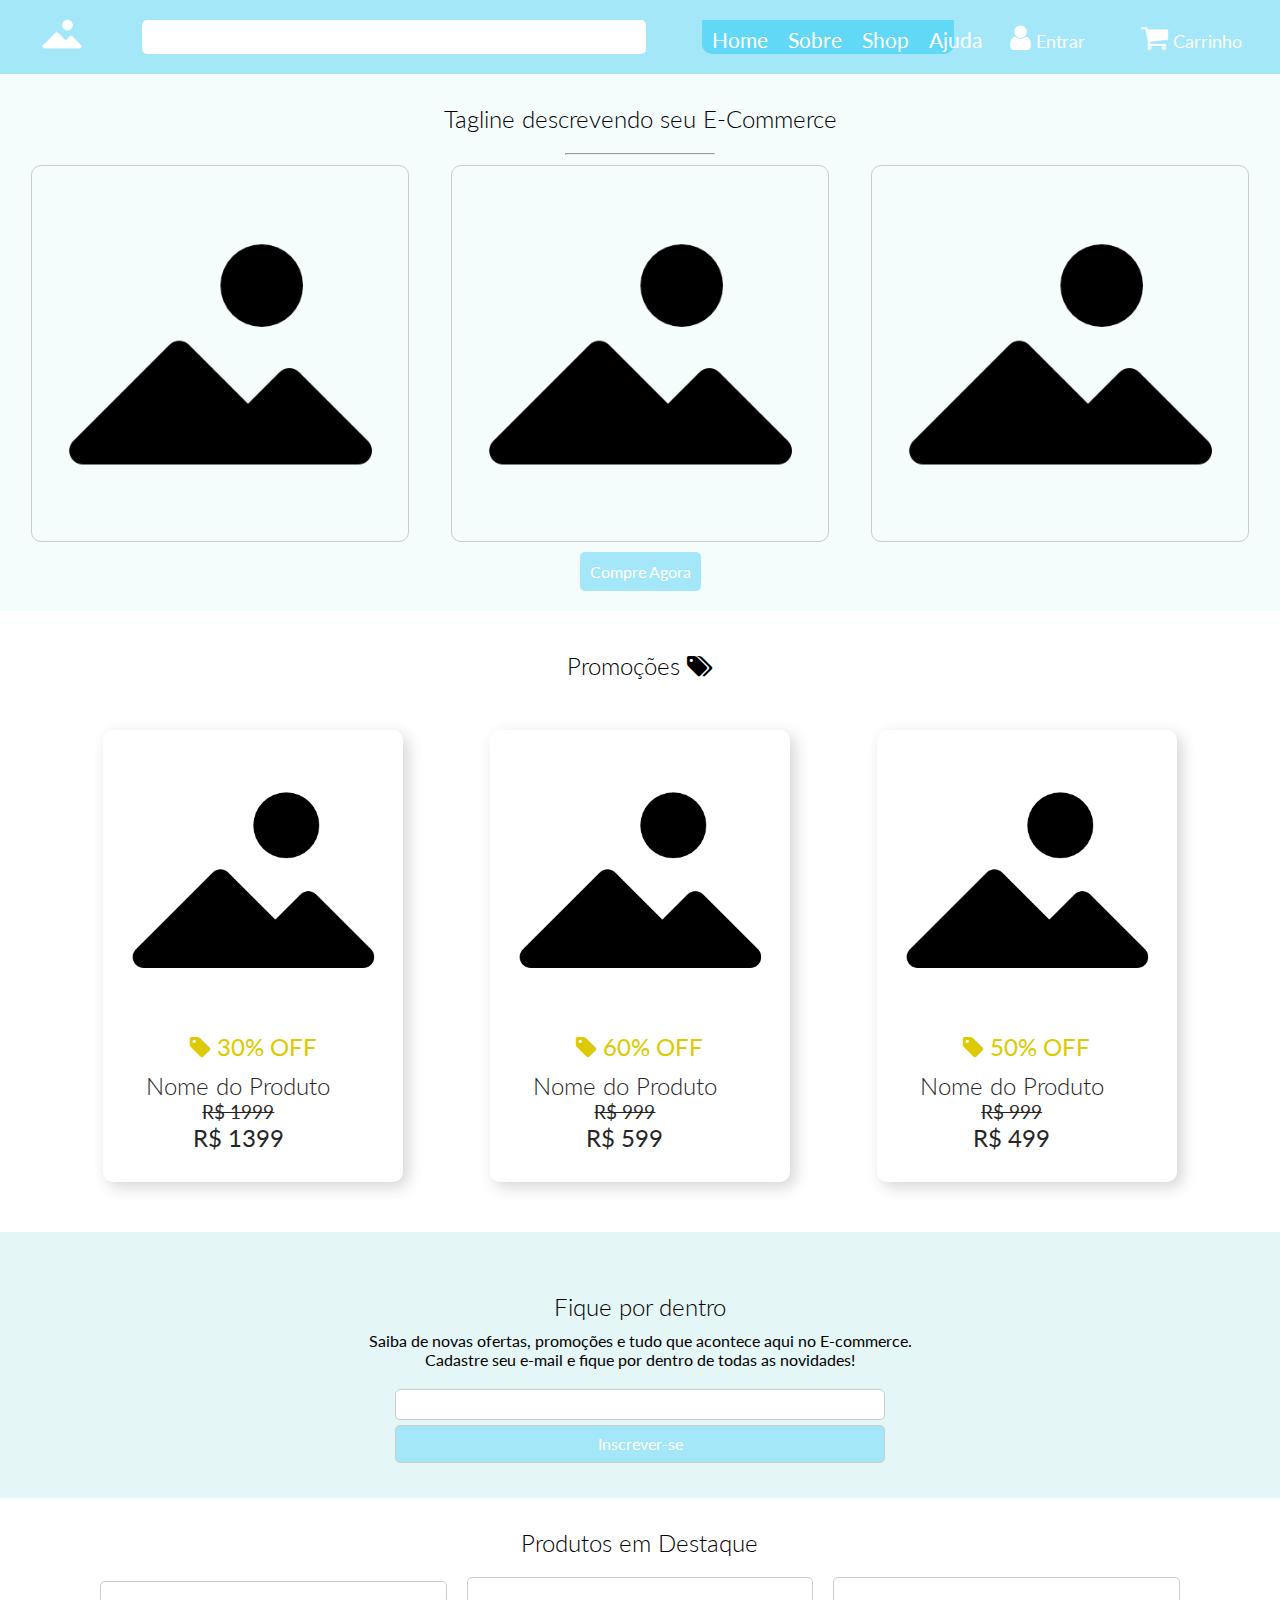
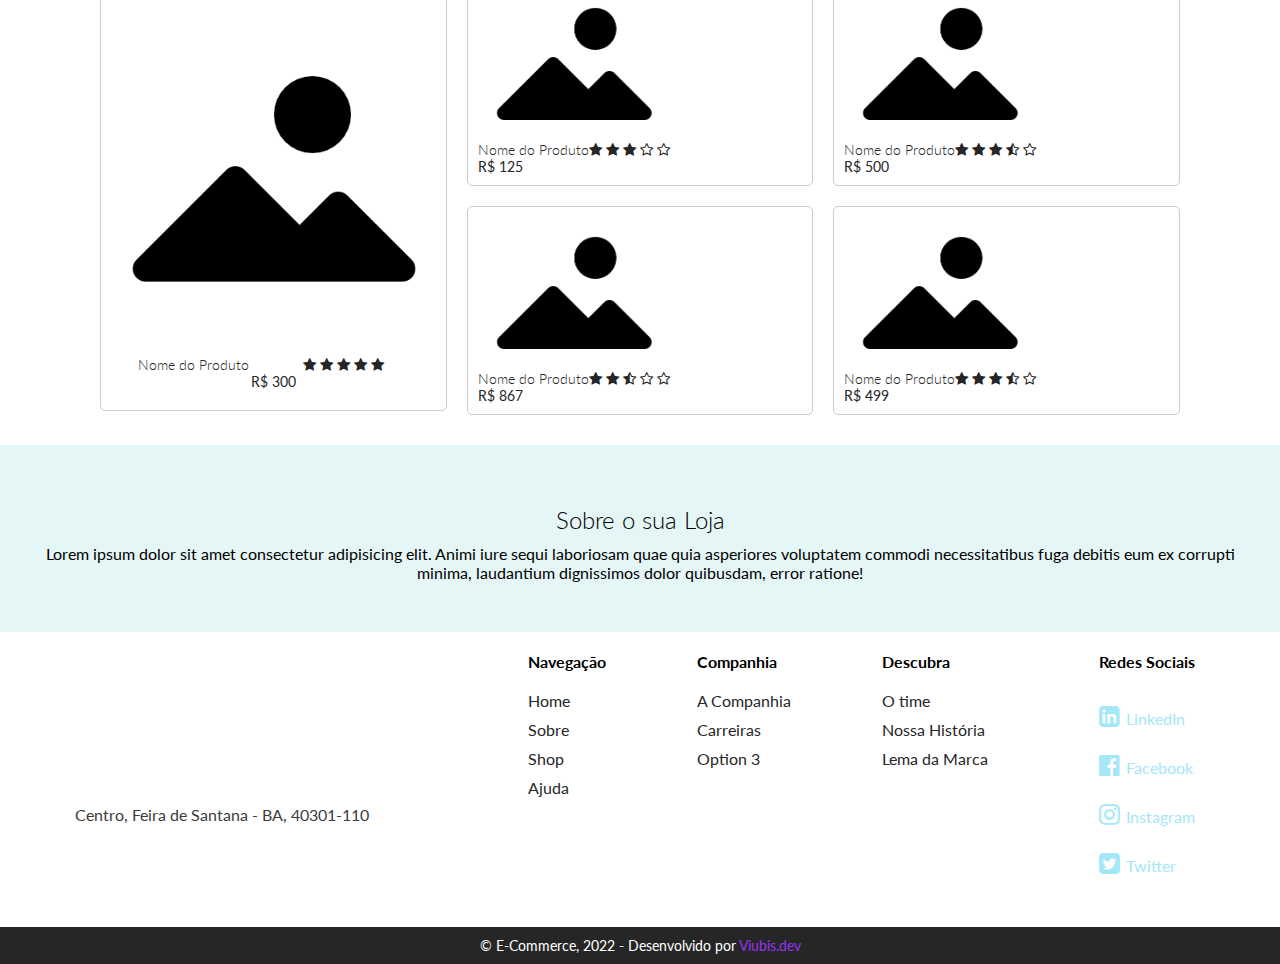
<file: index.html>
<!DOCTYPE html>
<html lang="pt-BR">
<head>
    <meta charset="UTF-8">
    <meta name="viewport" content="width=device-width, initial-scale=1.0">
    
    <!-- Font Awesome -->
    <link rel="stylesheet" href="fonts/css/font-awesome.min.css">
    <!-- Google Fonts -->
    <link href="https://fonts.googleapis.com/css2?family=Lato:wght@100;300;700&display=swap" rel="stylesheet">
    <link rel="stylesheet" href="css/styles.css">
    <title>Ecommerce Shop Template</title>
</head>
<body>
    <header id="home">
        <div class="topo">
            <a class="logo" href="index.html"><img src="img/placeholder-white.png" alt=""></a>
            <input type="search" name="search" id="search">
            <a class="menu" href="#dropdown-nav"><i class="fa fa-bars" aria-hidden="true"></i></a>
            <nav id="dropdown-nav">
                <ul>
                    <li><a href="#home">Home</a></li>
                    <li><a href="#sobre">Sobre</a></li>
                    <li><a href="pages/shop/shop.html">Shop</a></li>
                    <li><a href="">Ajuda</a></li>
                </ul>
            </nav>
            <a class="user" href="pages/user/register-login.html#signup"><i class="fa fa-user" aria-hidden="true"></i></a>
            <a class="cart" href="pages/carrinho/carrinho.html#carrinho"><i class="fa fa-shopping-cart" aria-hidden="true"></i></a>
        </div>

        <div class="banner">
            <h1>Tagline descrevendo seu E-Commerce</h1>
            <hr>
            <div class="banner-slider" id="slider">
                <figure>
                    <img src="img/placeholder.png" alt="">
                    <img src="img/placeholder.png" alt="">
                    <img src="img/placeholder.png" alt="">
                </figure>
            </div>
            <a href="pages/shop/shop.html">Compre Agora</a>
        </div>
    </header>

    <section class="promocoes">
        <h1>Promoções <i class="fa fa-tags" aria-hidden="true"></i></h1>
        <div class="produtos-promocoes">
            
            <div class="promocoes-content">
                <a href="pages/produto/produto.html#img1">
                    <img src="img/placeholder.png" alt="">
                    <span><i class="fa fa-tag" aria-hidden="true"></i> 30% OFF</span>
                    <div class="promocao">
                        <h2>Nome do Produto</h2>
                        <p class="promocao-valor">R$ 1999</p>
                        <p class="promocao-destaque">R$ 1399</p>
                    </div>
                </a>
            </div>

            <div class="promocoes-content">
                <a href="pages/produto/produto.html#img1">
                    <img src="img/placeholder.png" alt="">
                    <span><i class="fa fa-tag" aria-hidden="true"></i> 60% OFF</span>
                    <div class="promocao">
                        <h2>Nome do Produto</h2>
                        <p class="promocao-valor">R$ 999</p>
                        <p class="promocao-destaque">R$ 599</p>
                    </div>
                </a>
            </div>

            <div class="promocoes-content hidden">
                <a href="pages/produto/produto.html#img1">
                    <img src="img/placeholder.png" alt="">
                    <span><i class="fa fa-tag" aria-hidden="true"></i> 50% OFF</span>
                    <div class="promocao">
                        <h2>Nome do Produto</h2>
                        <p class="promocao-valor">R$ 999</p>
                        <p class="promocao-destaque">R$ 499</p>
                    </div>
                </a>
            </div>

        </div>
    </section>
    
    <section class="newsletter">
        <div class="newsletter-titulo">
            <h1>Fique por dentro</h1>
            <p>Saiba de novas ofertas, promoções e tudo que acontece aqui no E-commerce.</p>
            <p>Cadastre seu e-mail e fique por dentro de todas as novidades!</p>
        </div>
        <form action="">
            <input type="email" name="email" id="email">
            <input type="submit" value="Inscrever-se">
        </form>
    </section>

    <section class="produtos">
        <h1>Produtos em Destaque</h1>
        
        <div class="produto first">
            <a class="link-produto" href="pages/produto/produto.html#img1">
                <img src="img/placeholder.png" width="100px" alt="">
                    <div class="produto-content">
                        <h1>Nome do Produto</h1>
                        <div class="produto-avaliacao">
                            <i class="fa fa-star" aria-hidden="true"></i>
                            <i class="fa fa-star" aria-hidden="true"></i>
                            <i class="fa fa-star" aria-hidden="true"></i>
                            <i class="fa fa-star" aria-hidden="true"></i>
                            <i class="fa fa-star" aria-hidden="true"></i>
                        </div>
                    </div>
                    <p>R$ 300</p>
            </a>
        </div>

        <div class="produto">
            <a href="pages/produto/produto.html#img1">
                <img src="img/placeholder.png" width="100px" alt="">
                <div class="produto-content">
                    <h1>Nome do Produto</h1>
                    <div class="produto-avaliacao">
                        <i class="fa fa-star" aria-hidden="true"></i>
                        <i class="fa fa-star" aria-hidden="true"></i>
                        <i class="fa fa-star" aria-hidden="true"></i>
                        <i class="fa fa-star-o" aria-hidden="true"></i>
                        <i class="fa fa-star-o" aria-hidden="true"></i>
                    </div>
                </div>
            </a>
            <p>R$ 125</p>
        </div>

        <div class="produto">
            <a href="pages/produto/produto.html#img1">
                <img src="img/placeholder.png" width="100px" alt="">
                <div class="produto-content">
                    <h1>Nome do Produto</h1>
                    <div class="produto-avaliacao">
                        <i class="fa fa-star" aria-hidden="true"></i>
                        <i class="fa fa-star" aria-hidden="true"></i>
                        <i class="fa fa-star" aria-hidden="true"></i>
                        <i class="fa fa-star-half-o" aria-hidden="true"></i>
                        <i class="fa fa-star-o" aria-hidden="true"></i>
                    </div>
                </div>
            </a>
            <p>R$ 500</p>
        </div>

        <div class="produto">
            <a href="pages/produto/produto.html#img1">
                <img src="img/placeholder.png" width="100px" alt="">
                <div class="produto-content">
                    <h1>Nome do Produto</h1>
                    <div class="produto-avaliacao">
                        <i class="fa fa-star" aria-hidden="true"></i>
                        <i class="fa fa-star" aria-hidden="true"></i>
                        <i class="fa fa-star-half-o" aria-hidden="true"></i>
                        <i class="fa fa-star-o" aria-hidden="true"></i>
                        <i class="fa fa-star-o" aria-hidden="true"></i>
                    </div>
                </div>
            </a>
            <p>R$ 867</p>
        </div>

        <div class="produto">
            <a href="pages/produto/produto.html#img1">
                <img src="img/placeholder.png" width="100px" alt="">
                <div class="produto-content">
                    <h1>Nome do Produto</h1>
                    <div class="produto-avaliacao">
                        <i class="fa fa-star" aria-hidden="true"></i>
                        <i class="fa fa-star" aria-hidden="true"></i>
                        <i class="fa fa-star" aria-hidden="true"></i>
                        <i class="fa fa-star-half-o" aria-hidden="true"></i>
                        <i class="fa fa-star-o" aria-hidden="true"></i>
                    </div>
                </div>
            </a>
            <p>R$ 499</p>
        </div>
    </section>

    <section class="sobre" id="sobre">
        <div class="sobre-content">
            <h1>Sobre o sua Loja</h1>
            <p>Lorem ipsum dolor sit amet consectetur adipisicing elit. 
                Animi iure sequi laboriosam quae quia asperiores voluptatem 
                commodi necessitatibus fuga debitis eum ex corrupti minima, 
                laudantium dignissimos dolor quibusdam, error ratione!</p>
        </div>
    </section>

    <section class="bottom-menu">
        <div class="localizacao">
            <iframe src="https://www.google.com/maps/embed?pb=!1m18!1m12!1m3!1d15595.2767343017!2d-38.97564621481289!3d-12.260512461202099!2m3!1f0!2f0!3f0!3m2!1i1024!2i768!4f13.1!3m3!1m2!1s0x714378e3d8cf459%3A0x758af7400b767a44!2sCentro%2C%20Feira%20de%20Santana%20-%20BA%2C%2040301-110!5e0!3m2!1spt-BR!2sbr!4v1601659584907!5m2!1spt-BR!2sbr" frameborder="0" style="border:0;" allowfullscreen="" aria-hidden="false" tabindex="0"></iframe>
            <p>Centro, Feira de Santana - BA, 40301-110</p>
        </div>
        <div class="main-menu links hidden">
            <h1>Navegação</h1>
            <ul>
                <li><a href="">Home</a></li>
                <li><a href="">Sobre</a></li>
                <li><a href="">Shop</a></li>
                <li><a href="">Ajuda</a></li>
            </ul>
        </div>
        <div class="company links hidden">
            <h1>Companhia</h1>
            <ul>
                <li><a href="">A Companhia</a></li>
                <li><a href="">Carreiras</a></li>
                <li><a href="">Option 3</a></li>
            </ul>
        </div>
        <div class="descubra links hidden">
            <h1>Descubra</h1>
            <ul>
                <li><a href="">O time</a></li>
                <li><a href="">Nossa História</a></li>
                <li><a href="">Lema da Marca</a></li>
            </ul>
        </div>
        <div class="sociais links">
            <h1>Redes Sociais</h1>
            <ul>
                <li><a id="linkedin" href=""><i class="fa fa-linkedin-square" aria-hidden="true"></i> </a></li>
                <li><a id="facebook" href=""><i class="fa fa-facebook-official" aria-hidden="true"></i> </a></li>
                <li><a id="insta" href=""><i class="fa fa-instagram" aria-hidden="true"></i> </a></li>
                <li><a id="twitter" href=""><i class="fa fa-twitter-square" aria-hidden="true"></i> </a></li>
            </ul>
        </div>
    </section>

    <footer>
        <p>&copy; E-Commerce, 2022 - Desenvolvido por <a href="https://viubis.github.io/" target="_blank">Viubis.dev</a></p>
    </footer>
</body>
</html>
</file>
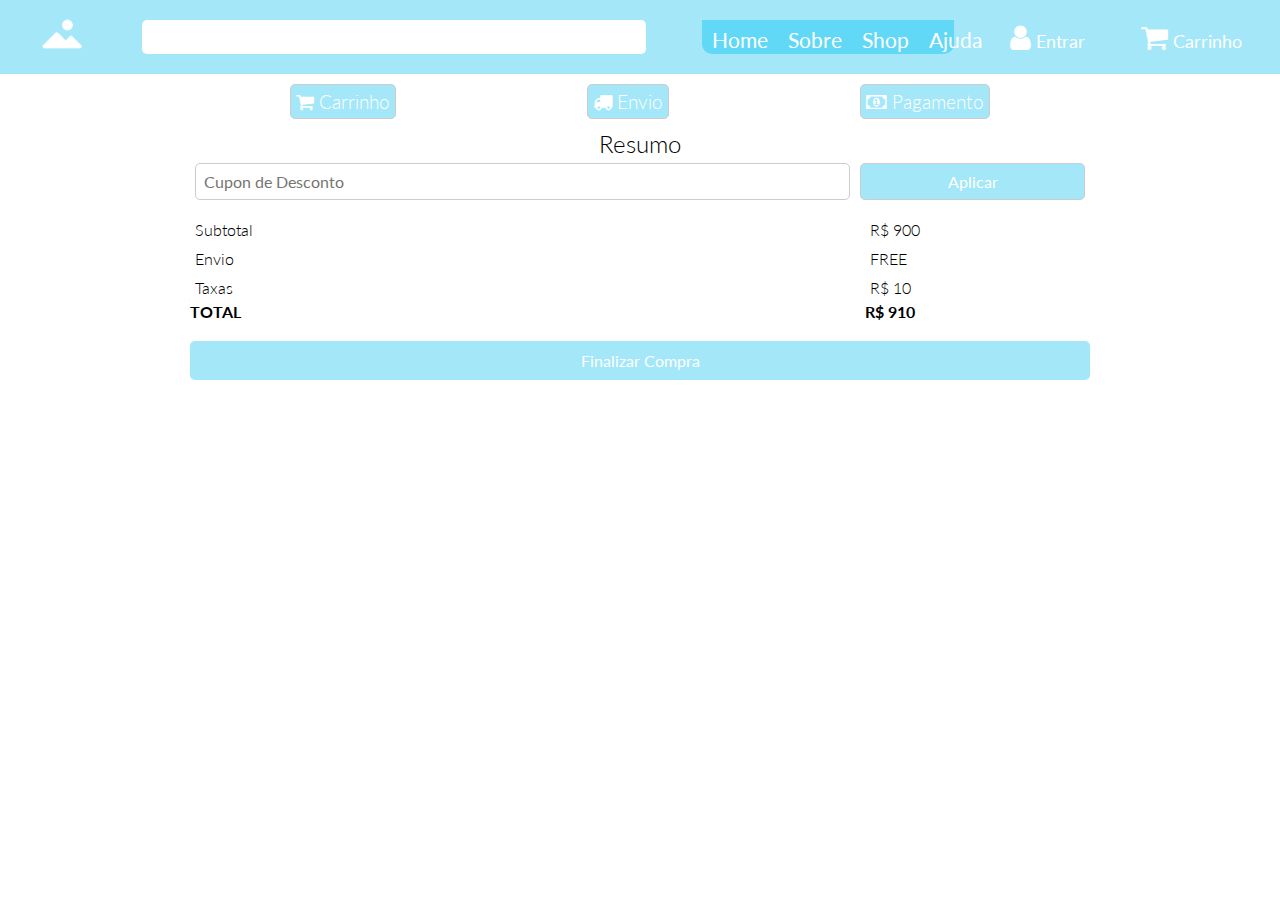
<file: pages/carrinho/carrinho.html>
<!DOCTYPE html>
<html lang="pt-BR">
<head>
    <meta charset="UTF-8">
    <meta name="viewport" content="width=device-width, initial-scale=1.0">
    <!-- Font Awesome -->
    <link rel="stylesheet" href="../../fonts/css/font-awesome.min.css">
    <!-- Font -->
    <link href="https://fonts.googleapis.com/css2?family=Lato:wght@300;400;700&display=swap" rel="stylesheet"> 
    <link rel="stylesheet" href="style.css">
    <title>Carrinho - Ecommerce</title>
</head>
<body>
    <header id="home">
        <div class="topo">
            <a class="logo" href="../../index.html"><img src="../../img/placeholder-white.png" alt=""></a>
            <input type="search" name="search" id="search">
            <a class="menu" href="#dropdown-nav"><i class="fa fa-bars" aria-hidden="true"></i></a>
            <nav id="dropdown-nav">
                <ul>
                    <li><a href="../../index.html">Home</a></li>
                    <li><a href="../../index.html#sobre">Sobre</a></li>
                    <li><a href="../shop/shop.html">Shop</a></li>
                    <li><a href="../../index.html#sobre">Ajuda</a></li>
                </ul>
            </nav>
            <a class="user" href="../../pages/user/register-login.html#signup"><i class="fa fa-user" aria-hidden="true"></i></a>
            <a class="cart" href="../carrinho/carrinho.html"><i class="fa fa-shopping-cart" aria-hidden="true"></i></a>
        </div>
    </header>

    <div class="abas-buttons">
        <nav>
            <a href="#carrinho"><i class="fa fa-shopping-cart" aria-hidden="true"></i> Carrinho</i></a>
            <a href="#envio"><i class="fa fa-truck" aria-hidden="true"></i> Envio</a>
            <a href="#pagamento"><i class="fa fa-money" aria-hidden="true"></i> Pagamento</a>
        </nav>
    </div>

    <div id="carrinho" class="aba">
        <h1 class="titulo-carrinho">Carrinho de Compras</h1>
        
        <div class="produtos">
            <div class="produto">
                <img src="img/box-1.png" alt="">
                <div class="content">
                    <h1>Nome Produto</h1>
                    <p>Lorem ipsum dolor sit amet, consectetur adipisicing elit.</p>
                    <p>R$ 300</p>
                </div>
                <input type="number" name="quantidade" id="quantidade" value="1" min="1" max="10">
            </div>

            <div class="produto">
                <img src="img/box-2.png" alt="">
                <div class="content">
                    <h1>Nome Produto</h1>
                    <p>Lorem ipsum dolor sit amet, consectetur adipisicing elit.</p>
                    <p>R$ 300</p>
                </div>
                <input type="number" name="quantidade" id="quantidade" value="1" min="1" max="10">
            </div>

            <div class="produto">
                <img src="img/box-3.png" alt="">
                <div class="content">
                    <h1>Nome Produto</h1>
                    <p>Lorem ipsum dolor sit amet, consectetur adipisicing elit.</p>
                    <p>R$ 300</p>
                </div>
                <input type="number" name="quantidade" id="quantidade" value="1" min="1" max="10">
            </div>
        </div>

        <div class="finalizar">
            <a href="#envio">Próximo</a>
            <a href="../../index.html">Cancelar</a>
        </div>

    </div>

    <div id="envio" class="aba">
        <h1>Detalhes de Envio</h1>
        <div class="content">
            <input type="text" name="nome" id="nome" placeholder="Primeiro Nome">
            <input type="text" name="sobrenome" id="sobrenome" placeholder="Sobre Nome">
            <input type="text" name="endereco" id="endereco" placeholder="Endereço">
            <input type="text" name="complemento" id="complemento" placeholder="Complemento">
            <input type="text" name="cidade" id="cidade" placeholder="Cidade">
            <input type="text" name="estado" id="estado" placeholder="Estado">
            <input type="text" name="cep" id="cep" placeholder="CEP">
            <input type="tel" name="tel" id="tel" placeholder="Telefone">
            <div class="radios">
                <input type="radio" name="envio" id="gratis">
                <label for="gratis" class="content">
                    <h2>Envio Gratuito</h2>
                    <p>Entre 2 - 5 dias úteis</p>
                </label>
            </div>
            <div class="radios">
                <input type="radio" name="envio" id="pago">
                <label for="pago" class="content">
                    <h2>Br Envios - R$ 100</h2>
                    <p>24 horas (sqn)</p>
                </label>
            </div>
        </div>

        <div class="finalizar">
            <a href="#pagamento">Próximo</a>
            <a href="../../index.html">Cancelar</a>
        </div>
    </div>

    <div id="pagamento" class="aba">
        <h1>Método de Pagamento</h1>
        
        <label for="metodo-pagamento">
            <div class="cartao">
                <div class="content">
                    <input type="radio" name="metodo-pagamento" id="cartao">
                    <div class="text">
                        <h2>Cartão de Crédito</h2>
                        <p>Lorem ipsum dolor sit, amet consectetur adipisicing elit.</p>
                    </div>
                </div>
                <div class="cartao-content">
                    <input type="number" name="numero" id="numero" placeholder="0000 0000 0000 0000">
                    <input type="number" name="data" id="data" placeholder="MM/YY">
                    <input type="number" name="cvv" id="cvv" placeholder="CVV">
                    <input type="text" name="nome" id="nome" placeholder="Nome do Títular">
                </div>
            </div>
    
            <div class="paypal">
                <input type="radio" name="metodo-pagamento" id="paypal">
                <div class="content">
                    <h2>Paypal</h2>
                    <p>Lorem ipsum dolor sit amet consectetur adipisicing elit.</p>
                </div>
                <img src="img/paypal.png" alt="">
            </div>
        </label>
        
    </div>

    <section class="resumo">
        <h1>Resumo</h1>
        <div class="cupon">
            <input type="text" name="" id="" placeholder="Cupon de Desconto">
            <input type="submit" value="Aplicar">
        </div>
        <div class="total">
            <p>Subtotal</p>
            <p>R$ 900</p>
            <p>Envio</p>
            <p>FREE</p>
            <p>Taxas</p>
            <p>R$ 10</p>
            <h2>TOTAL</h2>
            <h2>R$ 910</h2>
        </div>

        <a class="finalizar-pagamento" href="../../index.html">Finalizar Compra</a>
    </section>

</body>
</html>
</file>
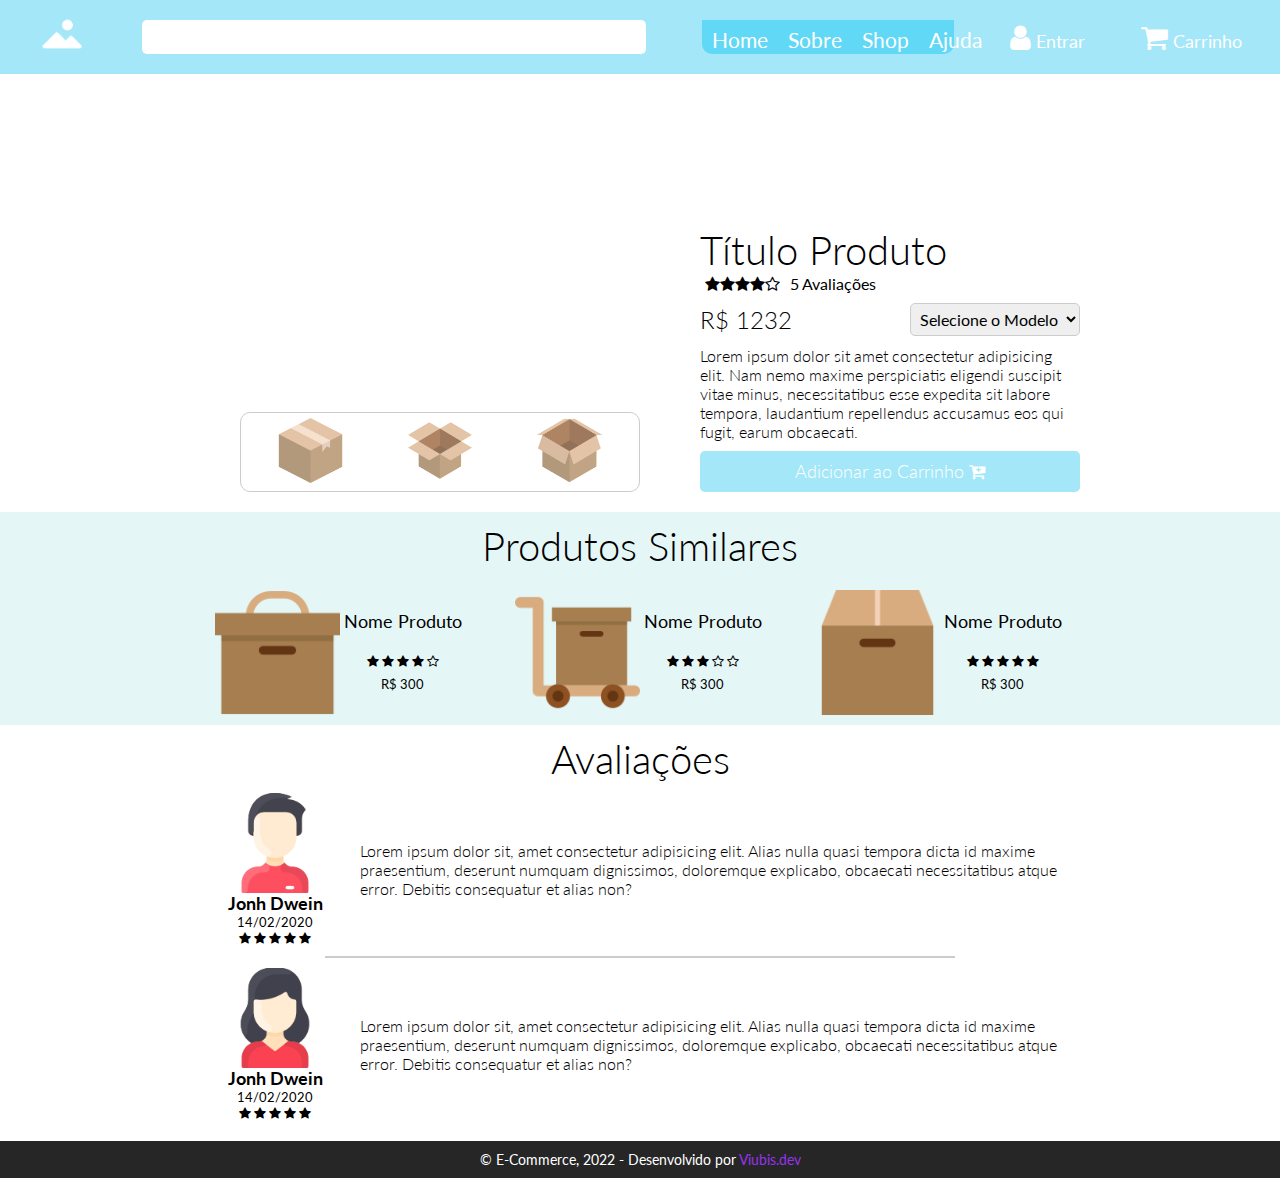
<file: pages/produto/produto.html>
<!DOCTYPE html>
<html lang="pt-BR">
<head>
    <meta charset="UTF-8">
    <meta name="viewport" content="width=device-width, initial-scale=1.0">
    <!-- Font Awesome -->
    <link rel="stylesheet" href="../../fonts/css/font-awesome.min.css">
    <!-- Font -->
    <link href="https://fonts.googleapis.com/css2?family=Lato:wght@300;400;700&display=swap" rel="stylesheet">
    <link rel="stylesheet" href="produto_style.css">
    <title>Produto - Ecommerce</title>
</head>
<body>
    <header id="home">
        <div class="topo">
            <a class="logo" href="../../index.html"><img src="../../img/placeholder-white.png" alt=""></a>
            <input type="search" name="search" id="search">
            <a class="menu" href="#dropdown-nav"><i class="fa fa-bars" aria-hidden="true"></i></a>
            <nav id="dropdown-nav">
                <ul>
                    <li><a href="../../index.html">Home</a></li>
                    <li><a href="../../index.html#sobre">Sobre</a></li>
                    <li><a href="../shop/shop.html">Shop</a></li>
                    <li><a href="../../index.html#sobre">Ajuda</a></li>
                </ul>
            </nav>
            <a class="user" href="../../pages/user/register-login.html#signup"><i class="fa fa-user" aria-hidden="true"></i></a>
            <a class="cart" href="../carrinho/carrinho.html"><i class="fa fa-shopping-cart" aria-hidden="true"></i></a>
        </div>
    </header>

    <section class="produto">
        <div class="titulo-avaliacao">
            <h1 class="titulo">Título Produto</h1>
            <div class="avaliacao">
                <i class="fa fa-star" aria-hidden="true"></i>
                <i class="fa fa-star" aria-hidden="true"></i>
                <i class="fa fa-star" aria-hidden="true"></i>
                <i class="fa fa-star" aria-hidden="true"></i>
                <i class="fa fa-star-o" aria-hidden="true"></i>
                <p>5 Avaliações</p>
            </div>
        </div>

        <div class="pictures">
            
            <div class="show" id="show">
                <div id="img1">
                    <img id="" src="img/box-1.png" alt="">
                </div>
                
                <div id="img2">
                    <img id="signup" src="img/box-2.png" alt="">
                </div>

                <div id="img3">
                    <img id="signup" src="img/box-3.png" alt="">
                </div>
            </div>
            <nav>
                <a href="#img1"><img src="img/box-1.png" alt=""></a>
                <a href="#img2"><img src="img/box-2.png" alt=""></a>
                <a href="#img3"><img src="img/box-3.png" alt=""></a>
            </nav>
        </div>

        <div class="content">
            <div class="preco-tipo">
                <h1>R$ 1232</h1>
                <select name="tipo" id="tipo">
                    <option value="none" selected>Selecione o Modelo</option>
                    <option value="model1">Modelo 1</option>
                    <option value="model2">Modelo 2</option>
                    <option value="model3">Modelo 3</option>
                </select>
            </div>
            <div class="descricao">
                <p>
                    Lorem ipsum dolor sit amet consectetur adipisicing elit. 
                    Nam nemo maxime perspiciatis eligendi suscipit vitae minus, 
                    necessitatibus esse expedita sit labore tempora, laudantium 
                    repellendus accusamus eos qui fugit, earum obcaecati.
                </p>
            </div>
            <a class="add-car" href="../carrinho/carrinho.html">Adicionar ao Carrinho <i class="fa fa-cart-plus" aria-hidden="true"></i></a>
        </div>
    </section>

    <section class="similares">
        <div class="container">
            <h1>Produtos Similares</h1>
            <div class="produtos">
                <div class="produto">
                    <img src="img/box-4.png" alt="">
                    <p class="nome-produto">Nome Produto</p>
                    <div class="avaliacao">
                        <i class="fa fa-star" aria-hidden="true"></i>
                        <i class="fa fa-star" aria-hidden="true"></i>
                        <i class="fa fa-star" aria-hidden="true"></i>
                        <i class="fa fa-star" aria-hidden="true"></i>
                        <i class="fa fa-star-o" aria-hidden="true"></i>
                    </div>
                    <p class="preco">R$ 300</p>
                </div>
    
                <div class="produto">
                    <img src="img/box-5.png" alt="">
                    <p class="nome-produto">Nome Produto</p>
                    <div class="avaliacao">
                        <i class="fa fa-star" aria-hidden="true"></i>
                        <i class="fa fa-star" aria-hidden="true"></i>
                        <i class="fa fa-star" aria-hidden="true"></i>
                        <i class="fa fa-star-o" aria-hidden="true"></i>
                        <i class="fa fa-star-o" aria-hidden="true"></i>
                    </div>
                    <p class="preco">R$ 300</p>
                </div>
                
                <div class="produto">
                    <img src="img/box-6.png" alt="">
                    <p class="nome-produto">Nome Produto</p>
                    <div class="avaliacao">
                        <i class="fa fa-star" aria-hidden="true"></i>
                        <i class="fa fa-star" aria-hidden="true"></i>
                        <i class="fa fa-star" aria-hidden="true"></i>
                        <i class="fa fa-star" aria-hidden="true"></i>
                        <i class="fa fa-star" aria-hidden="true"></i>
                    </div>
                    <p class="preco">R$ 300</p>
                </div>
            </div>
        </div>
    </section>

    <section class="avaliacoes">
        <h1>Avaliações</h1>

        <div class="content">
            <div class="user-info">
                <img src="img/man.png" alt="">
                <h1>Jonh Dwein</h1>
                <p class="data">14/02/2020</p>
                <div class="avaliacao">
                    <i class="fa fa-star" aria-hidden="true"></i>
                    <i class="fa fa-star" aria-hidden="true"></i>
                    <i class="fa fa-star" aria-hidden="true"></i>
                    <i class="fa fa-star" aria-hidden="true"></i>
                    <i class="fa fa-star" aria-hidden="true"></i>
                </div>
            </div>
            <div class="comentario">
                <p>Lorem ipsum dolor sit, amet consectetur adipisicing elit. 
                    Alias nulla quasi tempora dicta id maxime praesentium, 
                    deserunt numquam dignissimos, doloremque explicabo, 
                    obcaecati necessitatibus atque error. Debitis consequatur 
                    et alias non?</p>
            </div>
        </div>

        <hr>

        <div class="content">
            <div class="user-info">
                <img src="img/woman.png" alt="">
                <h1>Jonh Dwein</h1>
                <p class="data">14/02/2020</p>
                <div class="avaliacao">
                    <i class="fa fa-star" aria-hidden="true"></i>
                    <i class="fa fa-star" aria-hidden="true"></i>
                    <i class="fa fa-star" aria-hidden="true"></i>
                    <i class="fa fa-star" aria-hidden="true"></i>
                    <i class="fa fa-star" aria-hidden="true"></i>
                </div>
            </div>
            <div class="comentario">
                <p>Lorem ipsum dolor sit, amet consectetur adipisicing elit. 
                    Alias nulla quasi tempora dicta id maxime praesentium, 
                    deserunt numquam dignissimos, doloremque explicabo, 
                    obcaecati necessitatibus atque error. Debitis consequatur 
                    et alias non?</p>
            </div>
        </div>
    </section>

    <footer>
        <p>&copy; E-Commerce, 2022 - Desenvolvido por <a href="https://viubis.github.io/" target="_blank">Viubis.dev</a></p>
    </footer>
</body>
</html>
</file>
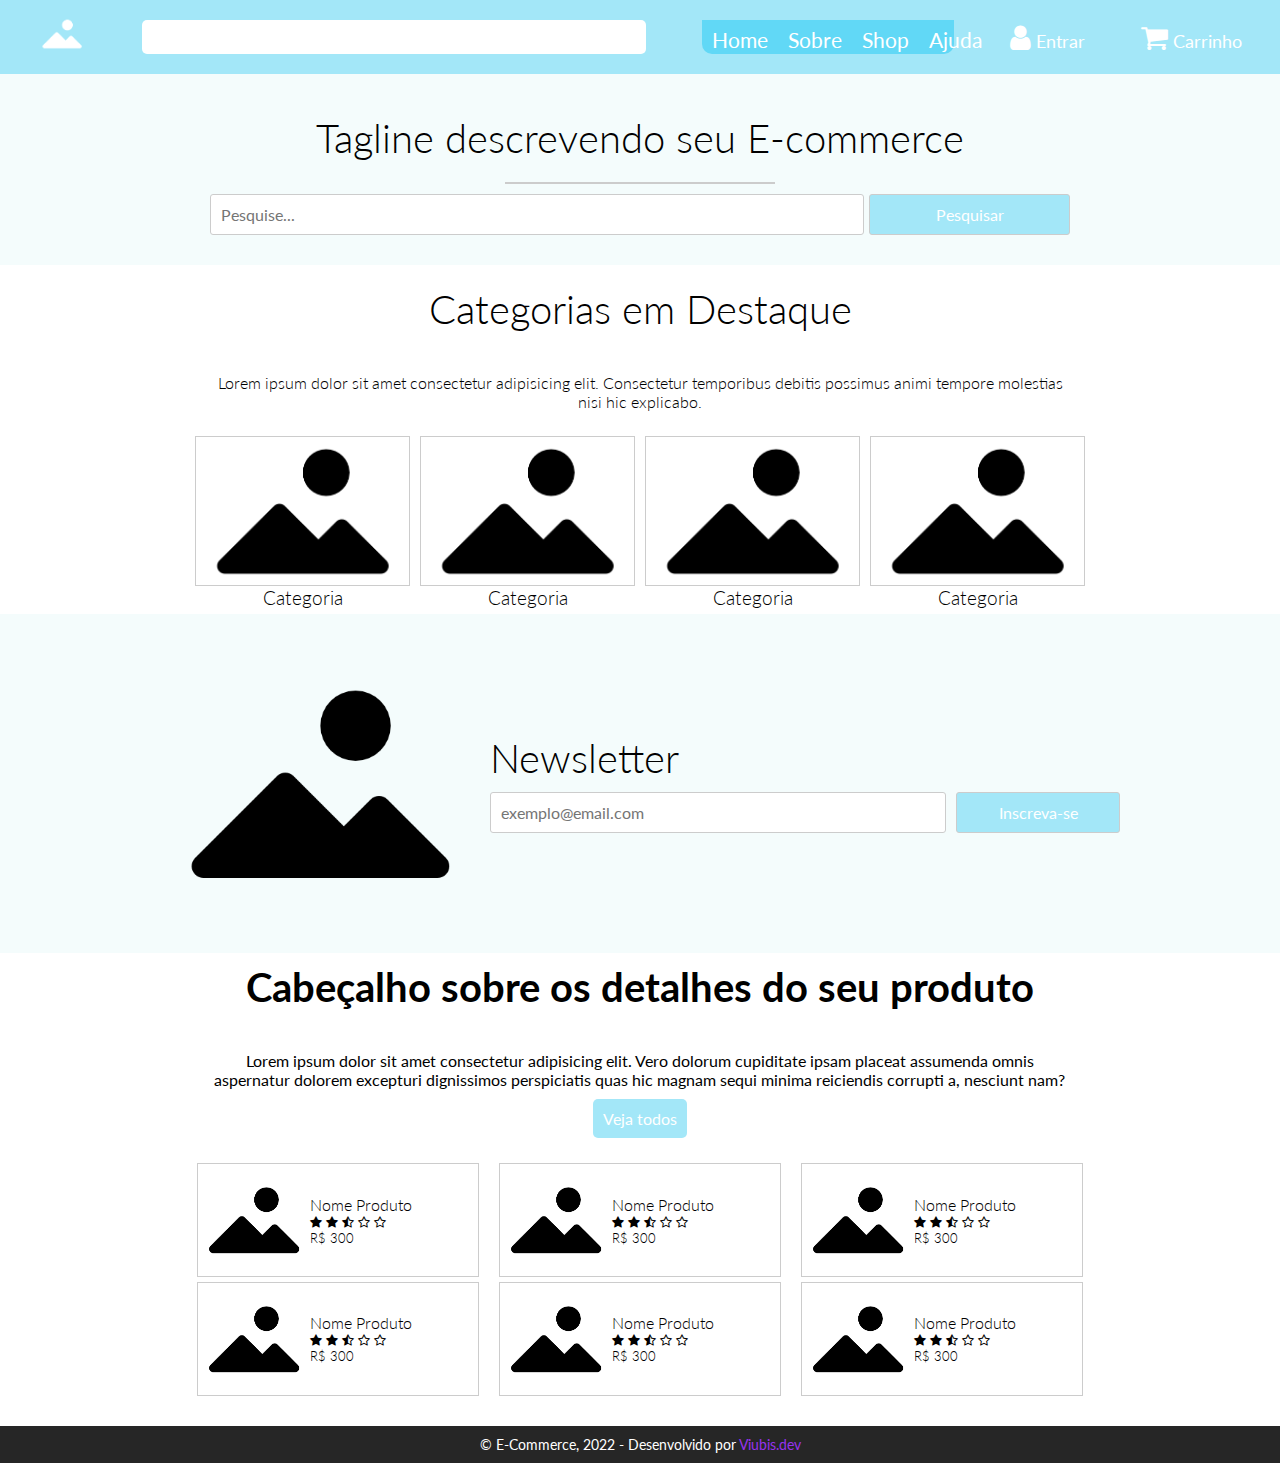
<file: pages/shop/shop.html>
<!DOCTYPE html>
<html lang="pt-BR">
<head>
    <meta charset="UTF-8">
    <meta name="viewport" content="width=device-width, initial-scale=1.0">
    <!-- Font Awesome -->
    <link rel="stylesheet" href="../../fonts/css/font-awesome.min.css">
    <!-- Google Fonts -->
    <link href="https://fonts.googleapis.com/css2?family=Lato:wght@100;300;700&display=swap" rel="stylesheet">
    
    <link rel="stylesheet" href="style.css">
    <title>Shop - Ecommerce</title>
</head>
<body>
    <header id="home">
        <div class="topo">
            <a class="logo" href="../../index.html"><img src="../../img/placeholder-white.png" alt=""></a>
            <input type="search" name="search" id="search">
            <a class="menu" href="#dropdown-nav"><i class="fa fa-bars" aria-hidden="true"></i></a>
            <nav id="dropdown-nav">
                <ul>
                    <li><a href="../../index.html">Home</a></li>
                    <li><a href="../../index.html#sobre">Sobre</a></li>
                    <li><a href="">Shop</a></li>
                    <li><a href="">Ajuda</a></li>
                </ul>
            </nav>
            <a class="user" href="../user/register-login.html#signup"><i class="fa fa-user" aria-hidden="true"></i></a>
            <a class="cart" href="../carrinho/carrinho.html#carrinho"><i class="fa fa-shopping-cart" aria-hidden="true"></i></a>
        </div>
    </header>

    <section class="banner">
        <div class="content">
            <h1>Tagline descrevendo seu E-commerce</h1>
            <hr>
            <form action="">
                <input type="search" name="search" id="search" placeholder="Pesquise...">
                <input type="submit" value="Pesquisar">
            </form>
        </div>
    </section>

    <section class="categorias">
        <h1>Categorias em Destaque</h1>
        <p>Lorem ipsum dolor sit amet consectetur adipisicing elit. 
            Consectetur temporibus debitis possimus animi tempore molestias nisi hic explicabo. </p>
        <div class="content">
            
            <div class="categoria">
                <div class="imagem">
                    <img src="../../img/placeholder.png" alt="">
                </div>
                <h2>Categoria</h2>
            </div>

            <div class="categoria">
                <div class="imagem">
                    <img src="../../img/placeholder.png" alt="">
                </div>
                <h2>Categoria</h2>
            </div>
            
            <div class="categoria">
                <div class="imagem">
                    <img src="../../img/placeholder.png" alt="">
                </div>
                <h2>Categoria</h2>
            </div>

            <div class="categoria">
                <div class="imagem">
                    <img src="../../img/placeholder.png" alt="">
                </div>
                <h2>Categoria</h2>
            </div>
        </div>        
    </section>

    <section class="newsletter">
        <img src="../../img/placeholder.png" alt="">
        <div class="content">
            <h1>Newsletter</h1>
            <form action="">
                <input type="email" name="email" id="email" placeholder="exemplo@email.com">
                <input type="submit" value="Inscreva-se">
            </form>
        </div>
    </section>

    <section class="produtos">
        <div class="cabecalho">
            <h1>Cabeçalho sobre os detalhes do seu produto </h1>
            <p>Lorem ipsum dolor sit amet consectetur adipisicing elit. 
                Vero dolorum cupiditate ipsam placeat assumenda omnis 
                aspernatur dolorem excepturi dignissimos perspiciatis 
                quas hic magnam sequi minima reiciendis corrupti a, 
                nesciunt nam?</p>
            <a href="">Veja todos</a>
        </div>
        
        <div class="produto">
            <img src="../../img/placeholder.png" alt="">
            <div class="content">
                <h2>Nome Produto</h2>
                <div class="avaliacao">
                    <i class="fa fa-star" aria-hidden="true"></i>
                    <i class="fa fa-star" aria-hidden="true"></i>
                    <i class="fa fa-star-half-o" aria-hidden="true"></i>
                    <i class="fa fa-star-o" aria-hidden="true"></i>
                    <i class="fa fa-star-o" aria-hidden="true"></i>
                </div>
                <p>R$ 300</p>
            </div>
        </div>

        <div class="produto">
            <img src="../../img/placeholder.png" alt="">
            <div class="content">
                <h2>Nome Produto</h2>
                <div class="avaliacao">
                    <i class="fa fa-star" aria-hidden="true"></i>
                    <i class="fa fa-star" aria-hidden="true"></i>
                    <i class="fa fa-star-half-o" aria-hidden="true"></i>
                    <i class="fa fa-star-o" aria-hidden="true"></i>
                    <i class="fa fa-star-o" aria-hidden="true"></i>
                </div>
                <p>R$ 300</p>
            </div>
        </div>

        <div class="produto">
            <img src="../../img/placeholder.png" alt="">
            <div class="content">
                <h2>Nome Produto</h2>
                <div class="avaliacao">
                    <i class="fa fa-star" aria-hidden="true"></i>
                    <i class="fa fa-star" aria-hidden="true"></i>
                    <i class="fa fa-star-half-o" aria-hidden="true"></i>
                    <i class="fa fa-star-o" aria-hidden="true"></i>
                    <i class="fa fa-star-o" aria-hidden="true"></i>
                </div>
                <p>R$ 300</p>
            </div>
        </div>

        <div class="produto">
            <img src="../../img/placeholder.png" alt="">
            <div class="content">
                <h2>Nome Produto</h2>
                <div class="avaliacao">
                    <i class="fa fa-star" aria-hidden="true"></i>
                    <i class="fa fa-star" aria-hidden="true"></i>
                    <i class="fa fa-star-half-o" aria-hidden="true"></i>
                    <i class="fa fa-star-o" aria-hidden="true"></i>
                    <i class="fa fa-star-o" aria-hidden="true"></i>
                </div>
                <p>R$ 300</p>
            </div>
        </div>

        <div class="produto">
            <img src="../../img/placeholder.png" alt="">
            <div class="content">
                <h2>Nome Produto</h2>
                <div class="avaliacao">
                    <i class="fa fa-star" aria-hidden="true"></i>
                    <i class="fa fa-star" aria-hidden="true"></i>
                    <i class="fa fa-star-half-o" aria-hidden="true"></i>
                    <i class="fa fa-star-o" aria-hidden="true"></i>
                    <i class="fa fa-star-o" aria-hidden="true"></i>
                </div>
                <p>R$ 300</p>
            </div>
        </div>

        <div class="produto">
            <img src="../../img/placeholder.png" alt="">
            <div class="content">
                <h2>Nome Produto</h2>
                <div class="avaliacao">
                    <i class="fa fa-star" aria-hidden="true"></i>
                    <i class="fa fa-star" aria-hidden="true"></i>
                    <i class="fa fa-star-half-o" aria-hidden="true"></i>
                    <i class="fa fa-star-o" aria-hidden="true"></i>
                    <i class="fa fa-star-o" aria-hidden="true"></i>
                </div>
                <p>R$ 300</p>
            </div>
        </div>
        
    </section>

    <footer>
        <p>&copy; E-Commerce, 2022 - Desenvolvido por <a href="https://viubis.github.io/" target="_blank">Viubis.dev</a></p>
    </footer>
</body>
</html>
</file>
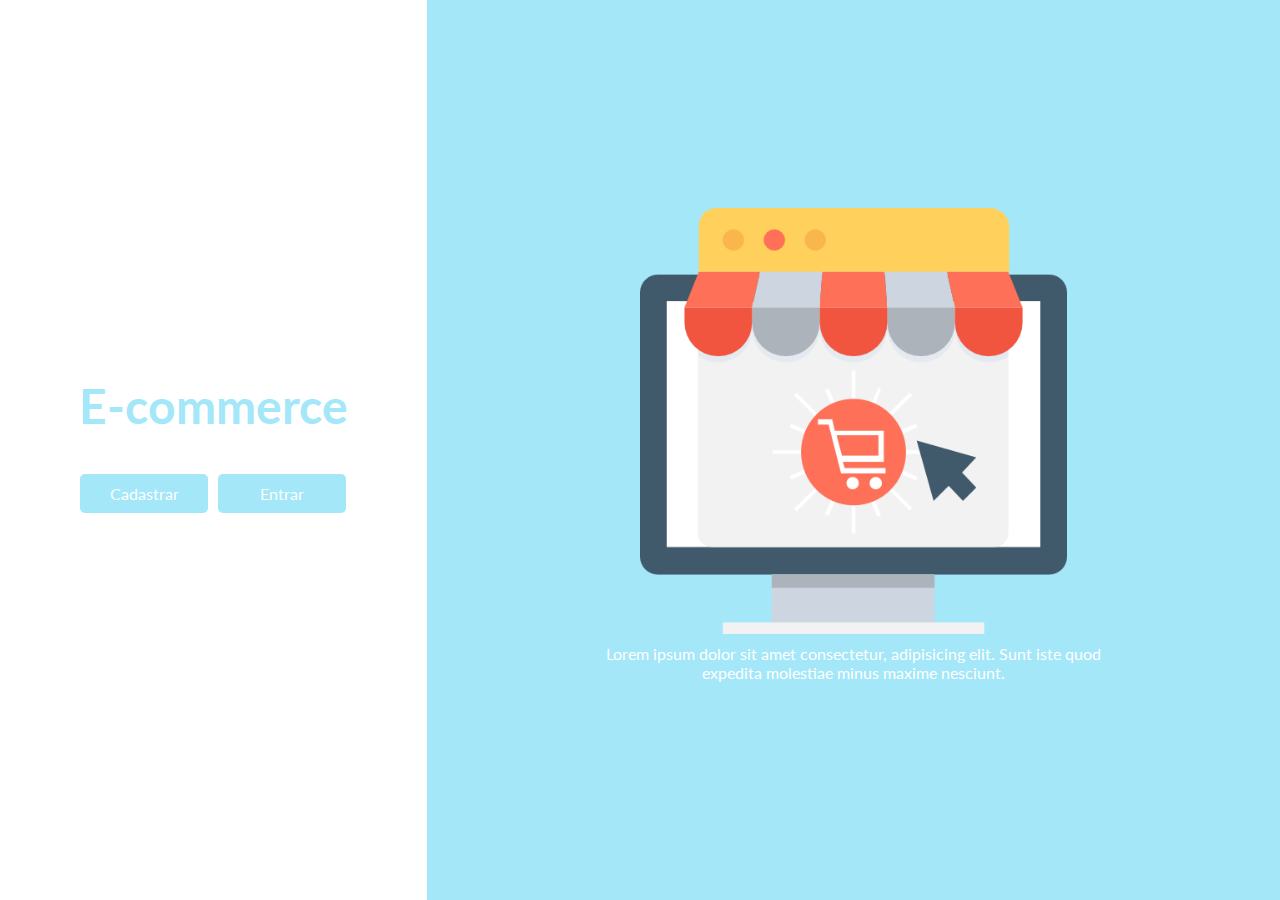
<file: pages/user/register-login.html>
<!DOCTYPE html>
<html lang="pt-BR">
<head>
    <meta charset="UTF-8">
    <meta name="viewport" content="width=device-width, initial-scale=1.0">
    <!-- Font -->
    <link href="https://fonts.googleapis.com/css2?family=Lato:wght@300;400;700&display=swap" rel="stylesheet">
    <link rel="stylesheet" href="style.css">
    <title>E-commerce Sign in-up</title>
</head>
<body>
    <div class="container">
        <div class="content-area">
            <nav>
                <h1>E-commerce</h1>
                <a href="#signin">Cadastrar</a>
                <a href="#signup">Entrar</a>
            </nav>
            
            <div class="abas">
                <div class="signin" id="signin">
                    <h1>Crie uma conta</h1>
                    <form action="">
                        <input type="text" name="nome" id="nome" placeholder="ex: João Silva">
                        <input type="email" name="email" id="email" placeholder="exemplo@email.com">
                        <input type="password" name="senha" id="senha" placeholder="*****">
                        <input type="submit" value="Cadastrar">
                    </form>
                </div>

                <div class="signup" id="signup">
                    <h1>Faça login</h1>
                    <form action="">
                        <input type="email" name="email" id="email" placeholder="exemplo@email.com">
                        <input type="password" name="senha" id="senha" placeholder="*****">
                        <input type="submit" value="Acessar">
                    </form>
                </div>
        </div>
        
    </div>
    <div class="visual-area">
        <img src="../../img/online-shop.png" alt="">
        <p>Lorem ipsum dolor sit amet consectetur, adipisicing elit. 
            Sunt iste quod expedita molestiae minus maxime nesciunt.</p>
    </div>
</body>
</html>
</file>
<file: css/styles.css>
/*Resert -------*/
* {
    margin: 0;
    padding: 0;
    box-sizing: border-box;
    font-size: 100%;
    font-family: 'Lato', sans-serif;
}

li {
    list-style: none;
}

a {
    margin: 0;
    padding: 0;
    text-decoration: none;
    cursor: pointer;
}

html {
    scroll-behavior: smooth;
}

/* Header -------------------------------------*/
header {
    width: 100%;
    display: flex;
    flex-direction: column;
    justify-content: center;
    align-items: center;
}

header .topo {
    width: 100%;
    display: flex;
    justify-content: space-around;
    align-items: center;
    padding: 10px;
    margin: 0 10px;
    font-size: 1.8rem;
    background:  #a3e7f8;
}

header .topo .logo img {
    width: 48px;
}

header .topo input {
    text-align: center;
    width: 60%;
    border: none;
    border-radius: 5px;
} 

header .topo .menu {
    color: #FFF;
}

header .topo nav {
    width: 100%;
    text-align: center;
    background:  #61d8f6;
    border-radius: 0 0 10px 10px;

    visibility: hidden;
    position: fixed;
    top: 0px;
    left: 0;
}

header .topo nav:target {
    top: 74px;
    visibility: visible;
    z-index: 1;
    transition: 0.5s all;
}

header .topo nav ul {
    display: flex;
    flex-direction: column;
    align-items: center;
    justify-content: flex-start;
}

header .topo nav ul i {

}

header .topo nav ul li a {
    font-size: 1.3rem;
    color: #FFF;
    padding: 5px;
    margin: 5px;
}

header .topo .user {
    color: #FFF;
}

header .topo .cart {
    color: #FFF;
}

/* Banner ----------------------------------- */

header .banner {
    width: 100%;
    background-color: #f4fcfc;
    display: flex;
    flex-direction: column;
    align-items: center;
    justify-content: center;
    text-align: center;
    padding: 20px 0;
}

header .banner h1 {
    font-size: 1.5rem;
    padding: 10px;
    font-weight: 300;
}

header .banner hr {
    margin-top: 10px;
    width: 150px;
}

header .banner a {
    padding: 10px;
    padding: 10px;
    color: #FFF;
    background: #a3e7f8;
    border-radius: 5px;
}

header .banner .banner-slider {
    overflow: hidden;
    padding: 10px;
}

header .banner .banner-slider figure {
    position: relative;
    width: 500%;
    left: 0;
    animation: 20s slider infinite;
}

header .banner .banner-slider figure img {
    width: 20%;
    border: 1px solid #CCC;
    border-radius: 10px;
    float: left;
}

@keyframes slider {
    0% {
        left: 0;
    }
    20% {
        left: 0;
    }
    25% {
        left: -100%;
    }
    45% {
        left: -100%;
    }
    50% {
        left: -200%;
    }
    70% {
        left: -200%;
    }
    
}

/* Produtos em Promoções ------------------------*/
.promocoes {
    background: #FFF;
    display: flex;
    flex-direction: column;
    align-items: center;
    justify-content: center;
    text-align: center;
}

.promocoes h1 {
    font-size: 1.5rem;
    padding: 40px 0 20px 0;
    font-weight: 300;   
}

.promocoes .produtos-promocoes {
    display: flex;
    flex-direction: column;
    justify-content: center;
    align-items: center;
    padding: 20px;
}

.promocoes .produtos-promocoes .promocoes-content {
    width: 100%;
    border-radius: 10px;
    box-shadow: 5px 5px 15px 0px rgba(44, 44, 44, 0.2);
    margin: 10px 0;
    display: flex;
    flex-direction: column;
    align-items: center;
    justify-content: flex-start;
}

.promocoes .produtos-promocoes .promocoes-content span {
    font-size: 1.5rem;
    color: rgb(220, 202, 4);
    position: relative;
    top: -330px;
    right: -90px;
}

.promocoes .produtos-promocoes .promocoes-content img {
    width: 100%;
    border-radius: 10px 10px 0 0;
}

.promocoes .produtos-promocoes .promocoes-content .promocao {
    color: #262626;
    width: 90%;
    padding: 10px 0;
}

.promocoes .produtos-promocoes .promocoes-content .promocao h2 {
    font-size: 1.2rem;
    font-weight: 300;
}

.promocoes .produtos-promocoes .promocoes-content .promocao p.promocao-valor {
    font-size: 1rem;
    text-decoration: line-through; /*Rica o valor*/
}

.promocoes .produtos-promocoes .promocoes-content .promocao p.promocao-destaque {
    font-size: 1.5rem;
    margin-bottom: 20px;
}

/* Newsletter ------------------------------------------*/
.newsletter {
    background-color: #e5f6f6;
    margin: 20px auto;
    padding: 30px 20px;
    text-align: center;

    display: flex;
    flex-direction: column;
    justify-content: center;
    align-items: center;
}

.newsletter .newsletter-titulo {
    margin: 20px;
}

.newsletter .newsletter-titulo h1 {
    font-size: 1.5rem;
    margin: 10px 0;
    font-weight: 300;
}

.newsletter .newsletter-titulo p {
    font-size: 1rem;
    margin: 0 20px;
}

.newsletter form {
    width: 100%;
    display: flex;
    flex-direction: column;
    align-items: center;
    justify-content: center;
}

.newsletter form input {
    width: 70%;
    line-height: 100%;
    padding: 5px;
    border: 1px solid #CCC;
    border-radius: 5px;
    margin-bottom: 5px;
}

.newsletter form input[type="submit"] {
    color: #FFF;
    background-color:  #a3e7f8;
    padding: 10px;
}

/* Produtos em Destaque -------------------------------------- */

.produtos {
    margin: 20px auto;
    text-align: center;
    padding: 10px;
    display: grid;
    grid-template-columns: 1fr 1fr;
    justify-items: center;
    gap: 20px;
}

.produtos h1 {
    font-size: 1.5rem;
    font-weight: 300;
    grid-column: span 2;
}
.produtos .produto {
    width: 90%;
    padding: 10px;
    border: 1px solid #CCC;
    border-radius: 5px;
}

.produtos .first {
    grid-column: span 2;
}

.produtos .produto img {
    width: 100%;
}

.produtos .produto .produto-content {
    color: #262626;
}

.produtos .produto .produto-content h1 {
    font-size: 1rem;
}

.produtos .produto p {
    color: #262626;
    font-size: 0.9rem;
}


/*Sobre ------------------------------------------*/
.sobre {
    background: #e5f6f6;
    padding: 30px 0;
}

.sobre .sobre-content {
    text-align: center;
    padding: 20px 30px;
}

.sobre .sobre-content h1 {
    font-size: 1.5rem;
    font-weight: 300;
    padding: 10px;
}

.sobre .sobre-content p {
    font-size: 1rem;
}

/*Bottom menu --------------------------------------*/
.hidden {
    display: none;
}

.bottom-menu {
    padding: 20px 0;
}

.bottom-menu iframe {
    width: 100%;
    height: 100%;
}

.bottom-menu p {
    color: #CCC;
    padding-left: 10px;
}

.bottom-menu .sociais {
    text-align: center;
}

.bottom-menu .sociais h1 {
    display: none;
}

.bottom-menu .sociais ul {
    padding: 20px;
    display: flex;
    justify-content: space-around;
}

.bottom-menu .sociais ul li a {
    color:  #a3e7f8;
    font-size: 1.5rem;
}
/*Footer ------------------------------------------*/
footer {
    background: #262626;
    color: #FFF;
    padding: 10px 0;
    text-align: center;
}

footer p {
    font-size: 0.9rem;
}

footer p a {
    color: #9733EE;
}

/* Breakpoints ----------------------------------- */
@media (min-width: 700px) {

    /*Banner ---------------------------------*/
    header .banner .banner-slider {
        overflow: none;
    }
    
    header .banner .banner-slider figure {
        animation: none;
        width: 100%;
        display: flex;
        justify-content: space-around;
        align-items: center;
    }
    
    header .banner .banner-slider figure img {
        width: 30%;
    }

    /*Promoções -----------------------------------*/
    .promocoes .produtos-promocoes {
        width: 100%;
        max-width: 1200px;
        flex-direction: row;
        justify-content: space-around;
    }

    .promocoes .produtos-promocoes .promocoes-content {
        width: 100%;
        max-width: 300px;
        margin: 10px 10px;
        flex-direction: column;
    }
    
    .promocoes .produtos-promocoes .promocoes-content img {
        width: 100%;
    }

    .promocoes .produtos-promocoes .promocoes-content span {
        top: 0px;
        right: 0px;
    }
    
    .promocoes .produtos-promocoes .promocoes-content .promocao h2 {
        font-size: 1.5rem;
    }
    
    .promocoes .produtos-promocoes .promocoes-content .promocao p.promocao-valor {
        font-size: 1.2rem;
    }

    /*Produtos em destaque ------------------------*/
    .produtos {
        width: 100%;
        max-width: 1100px;
        grid-template-columns: 1fr 1fr 1fr;
        justify-items: center;
        align-items: center;
        gap: 20px;
        
        
        display: grid;
        margin: 20px auto;
        text-align: center;
        padding: 10px;
    }
    
    .produtos h1 {
        font-size: 1.5rem;
        font-weight: 300;
        grid-column: span 3;
    }
    
    .produtos .produto {
        width: 100%;
        max-width: 400px;
        max-height: 300px;
        
        display: flex;
        flex-direction: column;
        align-items: flex-start;
        justify-content: center;
        flex-wrap: nowrap;

        padding: 10px;
        border: 1px solid #CCC;
        border-radius: 5px;
    }
    
    .produtos .produto img {
        object-fit: cover;
        max-height: 150px;
    }
    
    .produtos .produto .produto-content {
        width: 100%;
        display: flex;
        justify-content: space-between;
        align-items: center;
    }

    .produtos .produto .produto-content h1 {
        font-size: 0.9rem;
    }
    
    .produtos .produto .produto-content .produto-avaliacao {
        font-size: 0.9rem;
    }

    .produtos .first {
        grid-column: span 1;
        grid-row: span 2;
        height: 430px;
        max-height: 100%;
    }

    .produtos .first a img {
        width: 100%;
        max-width: 100%;
        height: 350px;
        max-height: 100%;
    }

    .produtos .first a .produto-content {
        width: 300px;
        display: flex;
        justify-content: space-around;
        align-items: center;
    }

    .produtos .first a p {

    }

    .newsletter form {
        max-width: 700px;
    }

    /*Bottom Menu ---------------------------------*/
    .hidden {
        display: block;
    }
    
    .bottom-menu {
        width: 100%;
        padding: 20px;
        display: flex;
        justify-content: space-around;
    }
    
    .bottom-menu .localizacao {
        width: 30%;
    }

    .bottom-menu .localizacao iframe {
        width: 100%;
        height: 150px;
        border-radius: 5px;
    }
    
    .bottom-menu .localizacao p {
        color: #3b3b3b;
        padding-left: 10px;
    }

    .bottom-menu .sociais {
        text-align: center;
    }

    .bottom-menu .sociais h1 {
        display: block;
    }

    .bottom-menu .sociais ul {
        padding: 20px;
        display: flex;
        flex-direction: column;
        align-items: flex-start;
    }

    .links ul {
        padding: 10px 0;
    }

    .links ul li {
        color: #262626;
        margin: 10px 0;
    }

    .links ul li a {
        color: #262626;
    }

    .bottom-menu .sociais ul li #linkedin::after {
        content: "LinkedIn";
        font-size: 1rem;
    }

    .bottom-menu .sociais ul li #facebook::after {
        content: "Facebook";
        font-size: 1rem;
    }

    .bottom-menu .sociais ul li #insta::after {
        content: "Instagram";
        font-size: 1rem;
    }

    .bottom-menu .sociais ul li #twitter::after {
        content: "Twitter";
        font-size: 1rem;
    }
}

@media (min-width: 1000px) {
    header .topo input {
        width: 40%;


        text-align: center;
        border: none;
        border-radius: 5px;
    } 

    header .topo .menu {
        display: none;
    }
    
    header .topo nav {
        visibility: visible;
        width: 20%;
        position: static;
    }
    
    header .topo nav ul {
        flex-direction: row;
        justify-content: space-around;
    }

    header .user::after {
        content: "Entrar";
        font-size: 1.1rem;
        margin-left: 5px;
    }

    header .cart::after {
        content: "Carrinho";
        font-size: 1.1rem;
        margin-left: 5px;
    }
}
</file>
<file: pages/carrinho/style.css>
/*Resert -------*/
* {
    margin: 0;
    padding: 0;
    box-sizing: border-box;
    font-size: 100%;
    font-family: 'Lato', sans-serif;
}

li {
    list-style: none;
}

a {
    margin: 0;
    padding: 0;
    text-decoration: none;
}

/* Header -------------------------------------*/
header {
    width: 100%;
    display: flex;
    flex-direction: column;
    justify-content: center;
    align-items: center;
}

header .topo {
    width: 100%;
    display: flex;
    justify-content: space-around;
    align-items: center;
    padding: 10px;
    margin: 0 10px;
    font-size: 1.8rem;
    background: #a3e7f8;
}

header .topo .logo img {
    width: 48px;
}

header .topo input {
    text-align: center;
    width: 60%;
    border: none;
    border-radius: 5px;
} 

header .topo .menu {
    color: #FFF;
}

header .topo nav {
    width: 100%;
    text-align: center;
    background: #61d8f6;
    border-radius: 0 0 10px 10px;

    visibility: hidden;
    position: fixed;
    top: 0px;
    left: 0;
}

header .topo nav:target {
    top: 74px;
    visibility: visible;
    z-index: 1;
    transition: 0.5s all;
}

header .topo nav ul {
    display: flex;
    flex-direction: column;
    align-items: center;
    justify-content: flex-start;
}

header .topo nav ul i {

}

header .topo nav ul li a {
    font-size: 1.3rem;
    color: #FFF;
    padding: 5px;
    margin: 5px;
}

header .topo .user {
    color: #FFF;
}

header .topo .cart {
    color: #FFF;
}

/*Buttons Abas -------------------------------*/
.abas-buttons {
    width: 100%;
    margin: 0 auto;
}

.abas-buttons nav {
    display: flex;
    justify-content: space-around;
    align-items: center;
    margin: 5px;
}

.abas-buttons nav a {
    color: #FFF;
    font-size: 1.2rem;
    font-weight: 300;
    padding: 5px;
    margin: 5px 5px;
    background: #a3e7f8;
    border-radius: 5px;
    border: 1px solid #CCC;
}

/*Section Abas ---------------------------------*/
.aba {
    display: none;
    width: 100%;
}

.aba:target {
    display: block;
}

/*Carrinhos ------------------------------------*/
#carrinho {
    text-align: center;
}

#carrinho .titulo-carrinho {
    font-size: 1.5rem;
    font-weight: 300;
}

/*Produtos Carrinho*/
#carrinho .produtos {
    display: flex;
    flex-direction: column;
    margin: 10px;
}

#carrinho .produtos .produto {
    display: flex;
    justify-content: flex-start;
    align-items: center;
}

#carrinho .produtos .produto img {
    width: 25%;
}

#carrinho .produtos .produto .content {
    width: 100%;
    margin: 10px;
    font-weight: 300;
}

#carrinho .produtos .produto .content h1 {
    font-size: 1.2rem;
    font-weight: 300;
}

#carrinho .produtos .produto .content p + p {
    margin-top: 5px;
}

#carrinho .produtos .produto input {
    width: 20%;
    border: 1px solid #CCC;
    border-radius: 3px;
    text-align: center;
}


/*Envio ----------------------------------------------------*/
#envio {
    width: 100%;
    text-align: center;
    margin: 0 auto;
}

#envio h1 {
    font-size: 1.5rem;
    font-weight: 300;
    margin: 10px;
}

#envio .content {
    margin: 0 5px;
    display: grid;
    grid-template-columns: 1fr 1fr;
    justify-items: center;
    align-items: center;
    gap: 5px;
}

#envio .content input {
    padding: 5px;
    width: 100%;
    border: 1px solid #CCC;
    border-radius: 3px;
}

#envio .content input[name="endereco"] {
    grid-column: span 2;
}

#envio .content input[name="complemento"] {
    grid-column: span 2;
}

#envio .content .radios {
    width: 100%;
    border: 1px solid #CCC;
    border-radius: 5px;
    margin: 5px;
    padding: 5px;
    display: flex;
    justify-content: flex-start;
    align-items: center;
}

#envio .content .radios input {
    width: 10%;
}

#envio .content .radios .content {
    width: 100%;
    display: flex;
    flex-direction: column;
    font-weight: 300;
}

#envio .content .radios .content h2{
    font-weight: 300;
}

#envio .content .radios .content p{
    font-size: 0.8rem;
}

/*Pagamento ------------------------------------------------*/
#pagamento {
    margin: 10px auto;
    text-align: center;
}

#pagamento h1 {
    margin: 10px;
    font-size: 1.5rem;
    font-weight: 300;
}

#pagamento label {
    margin: 10px;
}

#pagamento .cartao {
    margin: 5px;
    display: flex;
    flex-direction: column;
    border: 1px solid #CCC;
}

#pagamento .cartao .content {
    margin: 5px;
    display: flex;
    justify-content: flex-start;
}

#pagamento .cartao .content input {
    width: 10%;
}

#pagamento .cartao .content .text {
    width: 100%;
    display: flex;
    flex-direction: column;
    align-items: flex-start;
    justify-content: flex-start;
    font-weight: 300;
}

#pagamento .cartao .cartao-content {
    display: grid;
    text-align: center;
    margin: 5px;
    grid-template-columns: 1fr 1fr;
    gap: 5px;
}

#pagamento .cartao .cartao-content input {
    height: 30px;
    border: 1px solid #CCC;
    border-radius: 3px;
    text-align: center;
}

#pagamento .cartao .cartao-content input[name="numero"] {
    width: 100%;
    grid-column: span 2;
}

#pagamento .cartao .cartao-content input[name="nome"] {
    grid-column: span 2;
}

#pagamento .paypal {
    margin: 5px;
    padding: 10px;
    border: 1px solid #CCC;
    display: flex;
    align-items: center;
    justify-content: center;
}

#pagamento .paypal .content {
    margin: 5px;
    font-weight: 300;
    text-align: start;
}

#pagamento .paypal img {
    width: 30%;
}

/*Resumo ---------------------------------------------------*/
.resumo {
    margin: 10px;
    display: flex;
    flex-direction: column;
    align-items: center;
}

.resumo h1 {
    font-size: 1.5rem;
    font-weight: 300;
}

.resumo .cupon {
    width: 100%;
    display: flex;
    justify-content: space-around;
    align-items: center;
}

.resumo .cupon input {
    width: 100%;
    margin: 5px;
    padding: 8px;
    border: 1px solid #CCC;
    border-radius: 5px;
}

.resumo .cupon input[type="submit"] {
    background: #a3e7f8;
    color: #FFF;
    max-width: 25%;
}

.resumo .total {
    width: 100%;
    display: grid;
    grid-template-columns: 3fr 1fr;
    justify-items: start;
    margin: 10px;
}

.resumo .total p {
    font-size: 1rem;
    font-weight: 300;
    margin: 5px;
}

#carrinho .resumo .total h2 {
    font-size: 1.2rem;
    font-weight: 400;
    margin: 10px 0;
}

.finalizar {
    margin: 10px;
    display: flex;
    align-items: center;
    justify-content: space-around;
    font-size: 1.2rem;
}

.finalizar a {
    background: #a3e7f8;
    color: #FFF;
    border-radius: 5px;
    width: 80%;
    padding: 10px;
    margin: 10px;
}

.resumo .finalizar-pagamento {
    width: 95%;
    text-align: center;
    color: #FFF;
    background: #a3e7f8;
    padding: 10px;
    margin: 10px;
    border-radius: 5px;
}

/*Breakpoints ----------------------------------*/
@media (min-width: 900px) {

    #carrinho {
        margin: 0 auto;
    }

    #carrinho .produtos .produto .content {
        display: flex;
        flex-direction: column;
        align-items: flex-start;
    }

    .abas-buttons {
        max-width: 900px;
    }
    .aba {
        max-width: 900px;
    }

    .resumo {
        max-width: 900px;
        margin: 0 auto;
    }

    .resumo .finalizar-pagamento {
        width: 100%;
    }
}

@media (min-width: 1000px) {
    header .topo input {
        width: 40%;


        text-align: center;
        border: none;
        border-radius: 5px;
    } 

    header .topo .menu {
        display: none;
    }
    
    header .topo nav {
        visibility: visible;
        width: 20%;
        position: static;
    }
    
    header .topo nav ul {
        flex-direction: row;
        justify-content: space-around;
    }

    header .user::after {
        content: "Entrar";
        font-size: 1.1rem;
        margin-left: 5px;
    }

    header .cart::after {
        content: "Carrinho";
        font-size: 1.1rem;
        margin-left: 5px;
    }
}
</file>
<file: pages/produto/produto_style.css>
/*Resert -------*/
* {
    margin: 0;
    padding: 0;
    box-sizing: border-box;
    font-size: 100%;
    font-family: 'Lato', sans-serif;
}

li {
    list-style: none;
}

a {
    margin: 0;
    padding: 0;
    text-decoration: none;
}

/* Header -------------------------------------*/
header {
    width: 100%;
    display: flex;
    flex-direction: column;
    justify-content: center;
    align-items: center;
}

header .topo {
    width: 100%;
    display: flex;
    justify-content: space-around;
    align-items: center;
    padding: 10px;
    margin: 0 10px;
    font-size: 1.8rem;
    background: #a3e7f8;
}

header .topo .logo img {
    width: 48px;
}

header .topo input {
    text-align: center;
    width: 60%;
    border: none;
    border-radius: 5px;
} 

header .topo .menu {
    color: #FFF;
}

header .topo nav {
    width: 100%;
    text-align: center;
    background: #61d8f6;;
    border-radius: 0 0 10px 10px;

    visibility: hidden;
    position: fixed;
    top: 0px;
    left: 0;
}

header .topo nav:target {
    top: 74px;
    visibility: visible;
    z-index: 1;
    transition: 0.5s all;
}

header .topo nav ul {
    display: flex;
    flex-direction: column;
    align-items: center;
    justify-content: flex-start;
}

header .topo nav ul i {

}

header .topo nav ul li a {
    font-size: 1.3rem;
    color: #FFF;
    padding: 5px;
    margin: 5px;
}

header .topo .user {
    color: #FFF;
}

header .topo .cart {
    color: #FFF;
}

/*Produto -----------------------------------------*/
.produto {
    width: 100%;
    margin: 10px 0;
    display: flex;
    flex-direction: column;
    justify-content: center;
    align-items: center;
}

.produto .titulo-avaliacao {
    width: 100%;
    display: flex;
    justify-content: space-between;
    align-items: flex-end;
}

.produto .titulo-avaliacao .titulo {
    font-size: 1.5rem;
    font-weight: 300;
    margin-left: 10px;
}

.produto .titulo-avaliacao .avaliacao {
    margin-right: 15px;
    font-size: 0.8rem;
}

.produto .titulo-avaliacao .avaliacao


.produto .pictures {
    width: 100%;
    display: flex;
    flex-direction: column;
    justify-content: center;
    align-items: center;
}

.produto .pictures .show div {
    text-align: center;
    width: 100%;
    display: none;
    margin: 10px auto;
}

.produto .pictures .show div:target {
    display: block;
}

.produto .pictures .show div img {
    width: 90%;
    max-width: 400px;
}

.produto .pictures nav {
    display: flex;
    align-items: center;
    justify-content: space-around;
    text-align: center;
    margin: 10px;
    padding: 5px;

    border: 1px solid #CCC;
    border-radius: 10px;
}

.produto .pictures nav a {
}

.produto .pictures nav a img {
    opacity: 0.7;
    width: 50%;
}

.produto .content {
    width: 100%;
    display: flex;
    flex-direction: column;
    justify-content: center;
    align-items: center;
}

.produto .content .preco-tipo {
    width: 100%;
    display: flex;
    justify-content: space-between;
    align-items: center;
}

.produto .content .preco-tipo h1 {
    margin: 10px;
    font-size: 1.5rem;
    font-weight: 300;
}

.produto .content .preco-tipo select {
    width: 100%;
    max-width: 200px;
    margin: 10px;
    padding: 5px;
    border: 1px solid #CCC;
    border-radius: 5px;
}

.produto .content .descricao p {
    padding: 0px 10px;
    font-size: 1rem;
    font-weight: 300;
}

.produto .add-car {
    text-align: center;
    width: 95%;
    padding: 10px;
    margin: 10px 0;
    color: #FFF;
    background: #a3e7f8;
    border-radius: 5px;

    font-size: 1.1rem;
    font-weight: 300;
}

/*Produtos Similares ------------------------------*/
.similares {
    background: #e5f6f6;
    display: flex;
    flex-direction: column;
    align-items: center;
    justify-content: center;
    text-align: center;
}

.similares h1 {
    font-size: 1.5rem;
    font-weight: 300;
    padding: 10px;
}

.similares .produtos {
    display: flex;
    justify-content: flex-start;
    align-items: center;
    flex-wrap: wrap;
}

.similares .produtos .produto {
    width: 100%;
    max-width: 160px;
    margin: 10px;
    display: grid;
    grid-template-columns: 1fr 1fr;
    font-size: 0.8rem;
}

.similares .produtos .produto img {
    grid-column: 1;
    grid-row: span 3;
    width: 100%;
}

.similares .produtos .produto .nome-produto {
    font-size: 0.8rem;
}

/*Avaliações --------------------------------------*/
.avaliacoes {
    width: 100%;
    max-width: 900px;
    margin: 0 auto;
    padding: 10px 0;
    display: flex;
    flex-direction: column;
    justify-content: start;
    align-items: center;
}

.avaliacoes h1 {
    font-size: 1.5rem;
    font-weight: 300;
}

.avaliacoes .content {
    width: 100% !important;
    display: flex;
    justify-content: center;
    align-items: center;
    padding: 10px;
}

.avaliacoes hr {
    width: 70%;
    border: 1px solid #CCC;
}

.avaliacoes .content .user-info {
    width: 100%;
    display: flex;
    flex-direction: column;
    align-items: center;
    justify-content: center;
    text-align: center;
    width: 100%;
    font-size: 0.8rem;
}

.avaliacoes .content .user-info img {
    width: 100%;
    min-width: 70px;
    max-width: 100px;
}

.avaliacoes .content .user-info img {
    width: 100%;
    min-width: 70px;
}

.avaliacoes .content .user-info h1 {
    font-size: 0.8rem;
    width: 100%;
    font-weight: 700;
}

.avaliacoes .content .user-info p {
    width: 100%;
}

.avaliacoes .content .comentario {
    padding: 10px;
    font-size: 0.9rem;
    font-weight: 300;
}

/*Footer ------------------------------------------*/
footer {
    background: #262626;
    color: #FFF;
    padding: 10px 0;
    text-align: center;
}

footer p {
    font-size: 0.9rem;
}

footer p a {
    color: #9733EE;
}

/*Media querys -------------------------------------*/
@media (min-width: 700px) {
    .produto {
        max-width: 900px;
        margin: 10px auto;
        display: grid;
        grid-template-columns: 1fr 1fr minmax(400px, 1fr);
        grid-template-rows: 1fr 1fr;
        grid-template-areas: 
            "pictures pictures titulo"
            "pictures pictures content";
    }
    
    .produto .titulo-avaliacao {
        grid-area: titulo;
        align-self: end;
        flex-direction: column;
        width: 100%;
        display: flex;
        align-items: flex-start;
    }
    
    .produto .titulo-avaliacao .titulo {
        font-size: 2.5rem;
    }
    
    .produto .titulo-avaliacao .avaliacao {
        display: flex;
        align-items: center;
        margin-left: 15px;
    }
    
    .produto .titulo-avaliacao .avaliacao i {
        font-size: 1rem;
    }

    .produto .titulo-avaliacao .avaliacao p {
        font-size: 1rem;
        margin-left: 10px;
    }
    
    
    .produto .pictures {
        grid-area: pictures;
        align-self: end;
        
        display: flex;
        flex-direction: column;
        justify-content: center;
        align-items: center;
    }
    
    .produto .pictures nav {
        max-width: 400px;
    }
    
    .produto .pictures nav a {
    }
    
    .produto .content {
        grid-area: content;
    }
    
    .produto .content .preco-tipo h1 {
        margin: 10px;
        font-size: 1.5rem;
        font-weight: 300;
    }
    
    .produto .content .preco-tipo select {
        max-width: 170px;
    }

    /*Produtos Similares ------------------------------*/

    .similares .container {
        width: 100%;
        max-width: 900px;
        margin: 0 auto;
        display: flex;
        flex-direction: column;
        justify-content: center;
        align-items: center;
    }

    .similares h1 {
        font-size: 2.5rem;
    }

    .similares .produtos {
        width: 100%;
        justify-content: space-around;
    }

    .similares .produtos .produto {
        max-width: 250px;
    }

    .similares .produtos .produto .nome-produto {
        font-size: 1.1rem;
    }

    .similares .produtos .produto .avaliacao {
        grid-column: 2;
        grid-row: 2;
        align-self: start;
    }

    .similares .produtos .produto .preco {
        grid-row: 2;
        grid-column: 2;
    }

    /*Avaliações ---------------------------------*/

    .avaliacoes h1 {
        font-size: 2.5rem;
    }
    
    .avaliacoes hr {
        width: 70%;
        border: 1px solid #CCC;
    }
    
    .avaliacoes .content .user-info {
        max-width: 150px;
    }
    
    .avaliacoes .content .user-info h1 {
        font-size: 1.1rem;
    }
    
    .avaliacoes .content .comentario {
        font-size: 1rem;
    }
}

@media (min-width: 1000px) {
    header .topo input {
        width: 40%;


        text-align: center;
        border: none;
        border-radius: 5px;
    } 

    header .topo .menu {
        display: none;
    }
    
    header .topo nav {
        visibility: visible;
        width: 20%;
        position: static;
    }
    
    header .topo nav ul {
        flex-direction: row;
        justify-content: space-around;
    }

    header .user::after {
        content: "Entrar";
        font-size: 1.1rem;
        margin-left: 5px;
    }

    header .cart::after {
        content: "Carrinho";
        font-size: 1.1rem;
        margin-left: 5px;
    }
}
</file>
<file: pages/shop/style.css>
/*Resert -------*/
* {
    margin: 0;
    padding: 0;
    box-sizing: border-box;
    font-size: 100%;
    font-family: 'Lato', sans-serif;
}

li {
    list-style: none;
}

a {
    margin: 0;
    padding: 0;
    text-decoration: none;
    cursor: pointer;
}

html {
    scroll-behavior: smooth;
}

/* Header -------------------------------------*/
header {
    width: 100%;
    display: flex;
    flex-direction: column;
    justify-content: center;
    align-items: center;
}

header .topo {
    width: 100%;
    display: flex;
    justify-content: space-around;
    align-items: center;
    padding: 10px;
    margin: 0 10px;
    font-size: 1.8rem;
    background: #a3e7f8;
}

header .topo .logo img {
    width: 48px;
}

header .topo input {
    text-align: center;
    width: 60%;
    border: none;
    border-radius: 5px;
} 

header .topo .menu {
    color: #FFF;
}

header .topo nav {
    width: 100%;
    text-align: center;
    background: #61d8f6;
    border-radius: 0 0 10px 10px;

    visibility: hidden;
    position: fixed;
    top: 0px;
    left: 0;
}

header .topo nav:target {
    top: 74px;
    visibility: visible;
    z-index: 1;
    transition: 0.5s all;
}

header .topo nav ul {
    display: flex;
    flex-direction: column;
    align-items: center;
    justify-content: flex-start;
}

header .topo nav ul i {

}

header .topo nav ul li a {
    font-size: 1.3rem;
    color: #FFF;
    padding: 5px;
    margin: 5px;
}

header .topo .user {
    color: #FFF;
}

header .topo .cart {
    color: #FFF;
}

/*Banner -------------------------------*/
.banner {
    background: #f4fcfc;;
    padding: 30px 0;
    width: 100%;
}

.banner .content {
    width: 100%;
    display: flex;
    flex-direction: column;
    align-items: center;
    justify-content: center;
    text-align: center;
}

.banner .content h1 {
    font-size: 1.5rem;
    font-weight: 300;
    padding: 10px;
}

.banner .content hr {
    width: 30%;
    margin: 10px;
    border: 1px solid #CCC;
}

.banner .content form {
    width: 100%;
    display: flex;
    justify-content: center;
    align-items: center;
}

.banner .content form input {
    padding: 10px;
    width: 100%;
    border: 1px solid #CCC;
    border-radius: 3px;
}

.banner .content form input[type="search"] {
    margin-left: 20px;
    margin-right: 5px;
}

.banner .content form input[type="submit"] {
    width: 30%;
    margin-right: 20px;
    background: #a3e7f8;
    color: #FFF;
}

/*Categorias ------------------------------------*/
.categorias {
    width: 100%;
    margin: 20px 0;
    text-align: center;
}

.categorias h1 {
    font-size: 1.5rem;
    font-weight: 300;
    padding: 20px;
}

.categorias p {
    font-weight: 300;
    padding: 20px;
}

.categorias .content {
    width: 100%;
    display: flex;
    justify-content: center;
    align-items: center;
}

.categorias .content .categoria {
    width: 100%;
    display: flex;
    flex-direction: column;
    margin: 5px;
}

.categorias .content .categoria .imagem {
    width: 100%;
    height: 150px;
    display: flex;
    align-items: center;
    border: 1px solid #CCC;
}

.categorias .content .categoria .imagem img {
    width: 100%;
}

.categorias .content .categoria h2 {
    font-size: 1.2rem;
    font-weight: 300;
}

/*Newsletter -----------------------------------*/
.newsletter {
    background: #f4fcfc;
    padding: 20px auto;
    width: 100%;
    display: flex;
    align-items: center;
    justify-content: center;
}

.newsletter img {
    margin: 10px 5px;
    width: 25%;
}

.newsletter .content h1 {
    font-size: 1.5rem;
    font-weight: 300;
    margin: 5px;
}

.newsletter form {
    display: flex;
    justify-content: center;
    align-items: center;
}

.newsletter .content form input {
    width: 100%;
    padding: 10px;
    margin: 5px;
    border: 1px solid #CCC;
    border-radius: 3px;
}

.newsletter .content form input[type="submit"] {
    width: 35%;
    background: #a3e7f8;
    color: #FFF;
}

/*Produtos ----------------------------------------*/
.produtos {
    width: 100%;
    display: grid;
    grid-template-columns: 1fr 1fr 1fr;
    justify-content: center;
    align-items: center;
    text-align: center;
    gap: 5px;
    margin: 10px 0;
}

.produtos .cabecalho {
    width: 100%;
    margin-bottom: 20px;
    grid-column: span 3;
    height: 100%;
}

.produtos .cabecalho h1 {
    font-size: 1.5rem;
    padding: 20px;
}

.produtos .cabecalho p {
    margin: 20px;
}

.produtos .cabecalho a {
    padding: 10px;
    color: #FFF;
    background: #a3e7f8;
    border-radius: 5px;
}

.produtos .produto {
    width: 95%;
    justify-self: center;
    display: flex;
    justify-content: flex-start;
    align-items: center;
    border: 1px solid #CCC;
}

.produtos .produto img {
    width: 40%;
}

.produtos .produto .content {
    display: flex;
    flex-direction: column;
    align-items: flex-start;
    justify-content: center;
    font-weight: 300;
    font-size: 0.8rem;
}

.produtos .produto .content h2 {
    font-size: 1rem;
    font-weight: 300;
}

/*Footer ------------------------------------------*/
footer {
    background: #262626;
    color: #FFF;
    padding: 10px 0;
    text-align: center;
}

footer p {
    font-size: 0.9rem;
}

footer p a {
    color: #9733EE;
}

/*Media Querys e breakpoints ----------------------*/
@media (min-width: 700px) {
    .banner .content {
        max-width: 900px;
        margin: 0 auto;
    }

    .banner .content h1 {
        font-size: 2.5rem;
    }

    .categorias {
        max-width: 900px;
        margin: 0 auto;
    }

    .categorias h1 {
        font-size: 2.5rem;
    }
    
    .newsletter .content {
        width: 50%;
    }

    .newsletter .content h1 {
        font-size: 2.5rem;
    }
    
    .newsletter .content form input {
        width: 100%;
        padding: 10px;
        margin: 5px;
        border: 1px solid #CCC;
        border-radius: 3px;
    }

    .produtos {
        max-width: 900px;
        margin: 0 auto;
        margin-bottom: 30px;
    }

    .produtos .cabecalho h1 {
        font-size: 2.5rem;
    }
}

@media (min-width: 1000px) {
    header .topo input {
        width: 40%;


        text-align: center;
        border: none;
        border-radius: 5px;
    } 

    header .topo .menu {
        display: none;
    }
    
    header .topo nav {
        visibility: visible;
        width: 20%;
        position: static;
    }
    
    header .topo nav ul {
        flex-direction: row;
        justify-content: space-around;
    }

    header .user::after {
        content: "Entrar";
        font-size: 1.1rem;
        margin-left: 5px;
    }

    header .cart::after {
        content: "Carrinho";
        font-size: 1.1rem;
        margin-left: 5px;
    }
}
</file>
<file: pages/user/style.css>
/*Resert -------*/
* {
    margin: 0;
    padding: 0;
    box-sizing: border-box;
    font-size: 100%;
    font-family: 'Lato', sans-serif;
}

li {
    list-style: none;
}

a {
    margin: 0;
    padding: 0;
    text-decoration: none;
}

/*Container ------------------------------*/

.container {
    width: 100vw;
    height: 100vh;
    margin: 0 auto;
    text-align: center;
    background: #FFF;

    display: grid;
    grid-template-columns: 1fr;
}

.container .content-area h1 {
    font-size: 3rem;
    color: #a3e7f8;
    margin: 20px;
}

/*Content Area ---------------------------*/

.container .content-area {
}

.container .content-area nav {
    width: 100%;
}

.container .content-area nav a {
    text-align: center;
    display: inline-block;
    background: #a3e7f8;
    border-radius: 5px;
    color: #FFF;
    width: 30%;
    padding: 10px;
    margin: 20px 3px;

}

.container .content-area .abas div {
    display: none;
}


.container .content-area .abas div:target {
    display: block;
}

.container .content-area .abas{
    margin: 10px 0;
}

.container .content-area .abas .signin{
    text-align: center;
}

.container .content-area .abas .signin h1 {
    font-size: 1.5rem;
}

.container .content-area .abas .signin form{
    display: flex;
    flex-direction: column;
    justify-content: center;
    align-items: center;
}

.container .content-area .abas .signin input {
    width: 80%;
    padding: 10px;
    margin: 5px;
    border: 1px solid #CCC;
    border-radius: 5px;
}

.container .content-area .abas .signin input[type="submit"] {
    background: #a3e7f8;
    color: #FFF;
    padding: 10px;
}

.container .content-area .abas .signup{
    text-align: center;
    margin-bottom: 10px;
}

.container .content-area .abas .signup h1{
    font-size: 1.5rem;
}

.container .content-area .abas .signup input {
    width: 80%;
    padding: 10px;
    margin: 5px;
    border: 1px solid #CCC;
    border-radius: 5px;
}

.container .content-area .abas .signup input[type="submit"] {
    background: #a3e7f8;
    color: #FFF;
    padding: 10px;
}

/*Visual Area ---------------------------*/
.container .visual-area {
    width: 100%;
    height: 100%;
    display: flex;
    flex-direction: column;
    justify-content: center;
    align-items: center;
    color: #FFF;
    background: #a3e7f8;
}

.container .visual-area h1 {
    color: #FFF;
    width: 100%;
    font-size: 1.5rem;
    margin: 20px;
}

.container .visual-area p {
    width: 80%;
    margin: 10px;
}

.container .visual-area img {
    width: 50%;
}

/*Media query -------------------------------*/
@media (min-width: 700px) {
    .container {
        grid-template-columns: minmax(400px, 1fr) 1fr 1fr;
        align-items: center;
    }

    .container .visual-area {
        grid-column: span 2;
    }

    .container .visual-area {
        height: 100vh;
    }

    .container .visual-area h1 {
        width: 100%;
        font-size: 2.5rem;
        margin: 20px;
    }

    .container .visual-area p {
        width: 60%;
        margin: 10px;
    }
}
</file>
